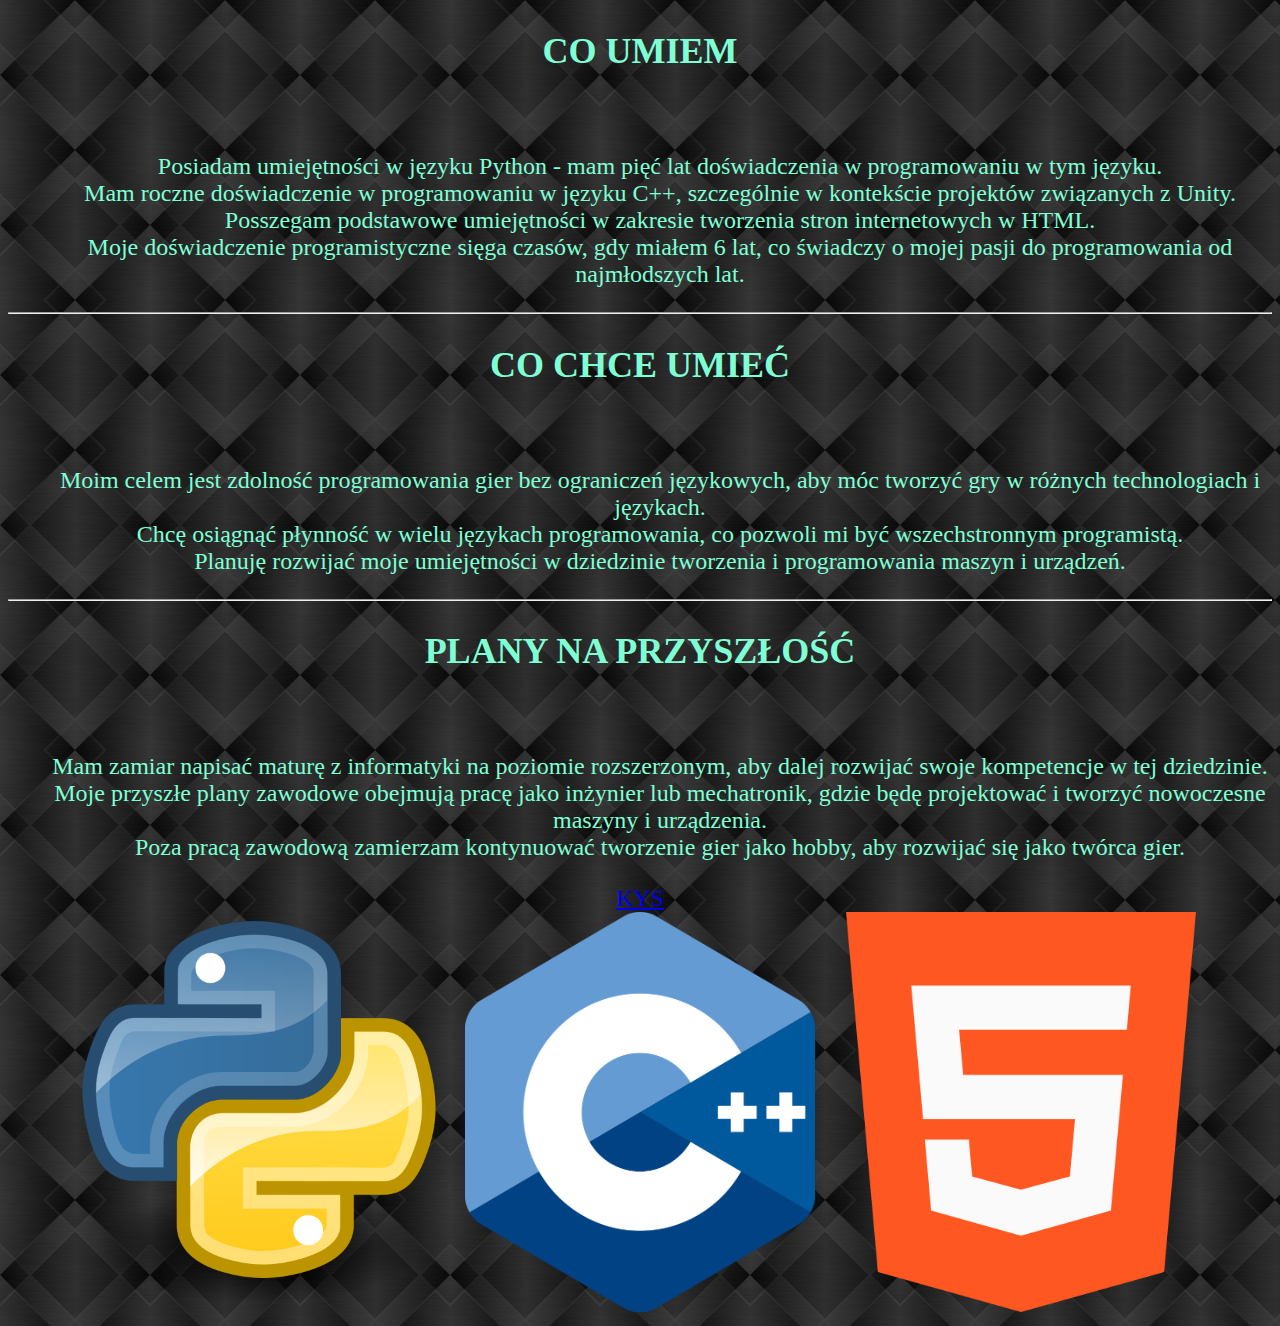
<file: index.html>
<!DOCTYPE html>
<html lang="en">
<head>
    <meta charset="UTF-8">
    <meta http-equiv="X-UA-Compatible" content="IE=edge">
    <meta name="viewport" content="width=device-width, initial-scale=1.0">
    <title>CV Jan Legat I klasa liceum</title>
    <link rel="stylesheet" href="style.css">
</head>
<body>
    <h2>CO UMIEM</h2><br>
    <ul>
          Posiadam umiejętności w języku Python - mam pięć lat doświadczenia w programowaniu w tym języku.<br>
          Mam roczne doświadczenie w programowaniu w języku C++, szczególnie w kontekście projektów związanych z Unity.<br>
          Posszegam podstawowe umiejętności w zakresie tworzenia stron internetowych w HTML.<br>
          Moje doświadczenie programistyczne sięga czasów, gdy miałem 6 lat, co świadczy o mojej pasji do programowania od najmłodszych lat.<br>
    </ul>
<hr>
    <h2>CO CHCE UMIEĆ</h2><br>
    <ul>
          Moim celem jest zdolność programowania gier bez ograniczeń językowych, aby móc tworzyć gry w różnych technologiach i językach.<br>
          Chcę osiągnąć płynność w wielu językach programowania, co pozwoli mi być wszechstronnym programistą.<br>
          Planuję rozwijać moje umiejętności w dziedzinie tworzenia i programowania maszyn i urządzeń.<br>
    </ul>
<hr>
    <h2>PLANY NA PRZYSZŁOŚĆ</h2><br>
    <ul>
          Mam zamiar napisać maturę z informatyki na poziomie rozszerzonym, aby dalej rozwijać swoje kompetencje w tej dziedzinie.<br>
          Moje przyszłe plany zawodowe obejmują pracę jako inżynier lub mechatronik, gdzie będę projektować i tworzyć nowoczesne maszyny i urządzenia.<br>
          Poza pracą zawodową zamierzam kontynuować tworzenie gier jako hobby, aby rozwijać się jako twórca gier.<br>
    </ul>

    <a href="https://media.tenor.com/HzevYA8LdlYAAAAC/kys-wojak.gif">KYS</a><br>
    <a href="https://www.python.org/"><img src="Python.png" alt="Pythong" width="400" height="400"></a>
    <a href="https://pl.wikipedia.org/wiki/C%2B%2B"><img src="C++.png" alt="C+-" width="350" height="400"></a>
    <a href="https://pl.wikipedia.org/wiki/HTML"><img src="HTML.png" alt="HMMM" width="400" height="400"></a><br>
</body>
</html>
</file>
<file: style.css>
body {
    background: lightblue url("bg.png");
    color: aquamarine;
    font-family: serif(blue serifs);
    text-align: center;
    font-size:x-large
  }
</file>
